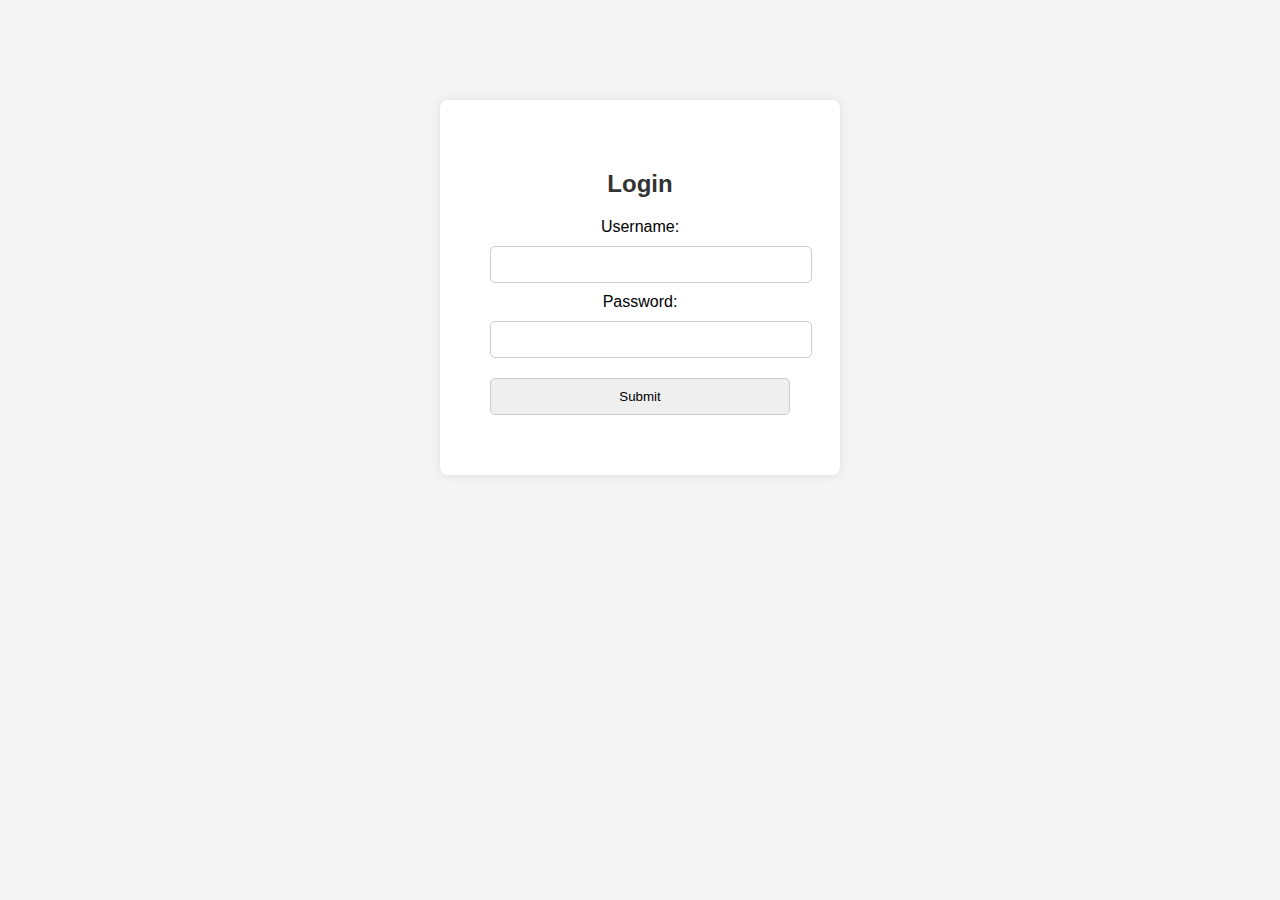
<file: index.html>
<!DOCTYPE html>
<html lang="en">
<head>
  <meta charset="UTF-8">
  <meta name="viewport" content="width=device-width, initial-scale=1.0">
  <title>Engineering Colleges Portal</title>
  <link rel="stylesheet" href="styles.css">
</head>
<body>
  <!-- Login Page -->
  <div id="login-page" class="page">
    <h2>Login</h2>
    <form id="login-form" action="home.html">
      <label for="username">Username:</label>
    <input type="text" name="username" ><br>
    <label for="password">Password:</label>
   <input type="text" name="password"><br>
      <input type="submit" value="Submit" onclick="myFunction()">
    </form>
    

  </div>
  <!-- Home Page (hidden by default) -->


<script>
function myFunction() {
  document.getElementById("login-form" ).action = "/home.html";
  
     var username = document.getElementById("username").values;
    var password = document.getElementById("password").values;

  console.log(username);
  console.log(password);
}
</script>
    
</body>
</html>
</file>
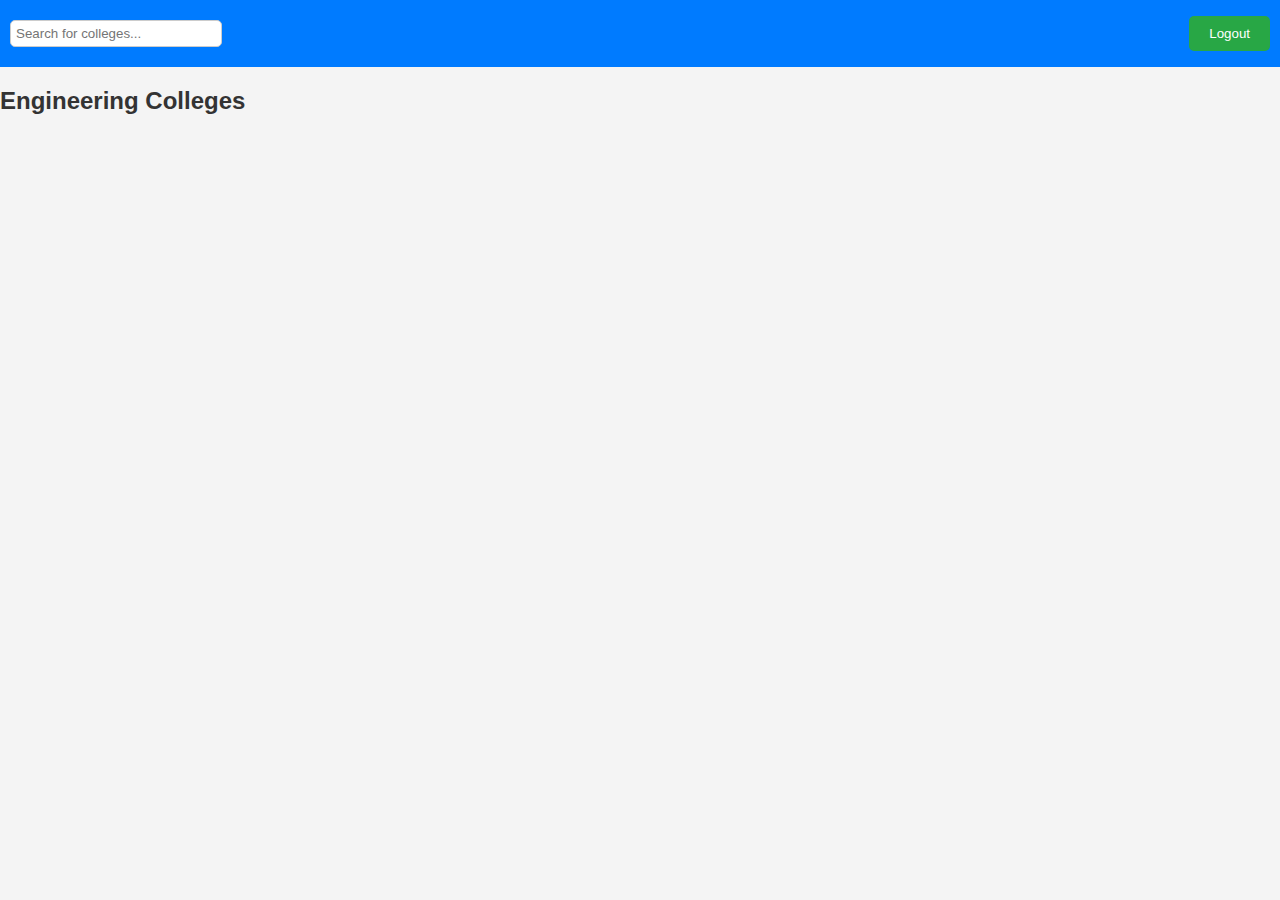
<file: home.html>
<!DOCTYPE html>
<html lang="en">
<head>
    <meta charset="UTF-8">
    <meta name="viewport" content="width=device-width, initial-scale=1.0">

    <title>Document</title>
    <link rel="stylesheet" href="styles.css">
</head>
<body>
    <div id="home-page">
    <header>
        <div class="search-bar">
          <input type="text" id="search" placeholder="Search for colleges...">
        </div>
        <nav>
          <button id="logout-btn">Logout</button>
        </nav>
      </header>
  
      <section id="engineering-colleges">
        <h2>Engineering Colleges</h2>
        <ul id="college-list"></ul>
      </section>
    </div>

</body>
</html>
</file>
<file: styles.css>
.hidden {
  display: none;
}
body {
  font-family: Arial, sans-serif;
  margin: 0;
  padding: 0;
  background-color: #f4f4f4;
}

h2 {
  color: #333;
}

.page {
  display: none;
  text-align: center;
  padding: 20px;
}

.hidden {
  display: none;
}

#login-page {
  display: block;
  background-color: #ffffff;
  padding: 50px;
  margin: 100px auto;
  width: 300px;
  border-radius: 8px;
  box-shadow: 0px 0px 10px rgba(0, 0, 0, 0.1);
}

input {
  width: 100%;
  padding: 10px;
  margin: 10px 0;
  border-radius: 5px;
  border: 1px solid #ccc;
}

button {
  padding: 10px 20px;
  background-color: #28a745;
  color: white;
  border: none;
  border-radius: 5px;
  cursor: pointer;
}

button:hover {
  background-color: #218838;
}

#home-page header {
  display: flex;
  justify-content: space-between;
  align-items: center;
  padding: 10px;
  background-color: #007bff;
  color: white;
}

.search-bar input {
  padding: 5px;
  border-radius: 5px;
  border: 1px solid #ccc;
  width: 200px;
}

#college-list {
  list-style-type: none;
  padding: 0;
}

#college-list li {
  padding: 15px;
  margin: 5px;
  background-color: #fff;
  border-radius: 8px;
  box-shadow: 0px 0px 10px rgba(0, 0, 0, 0.1);
}
</file>
